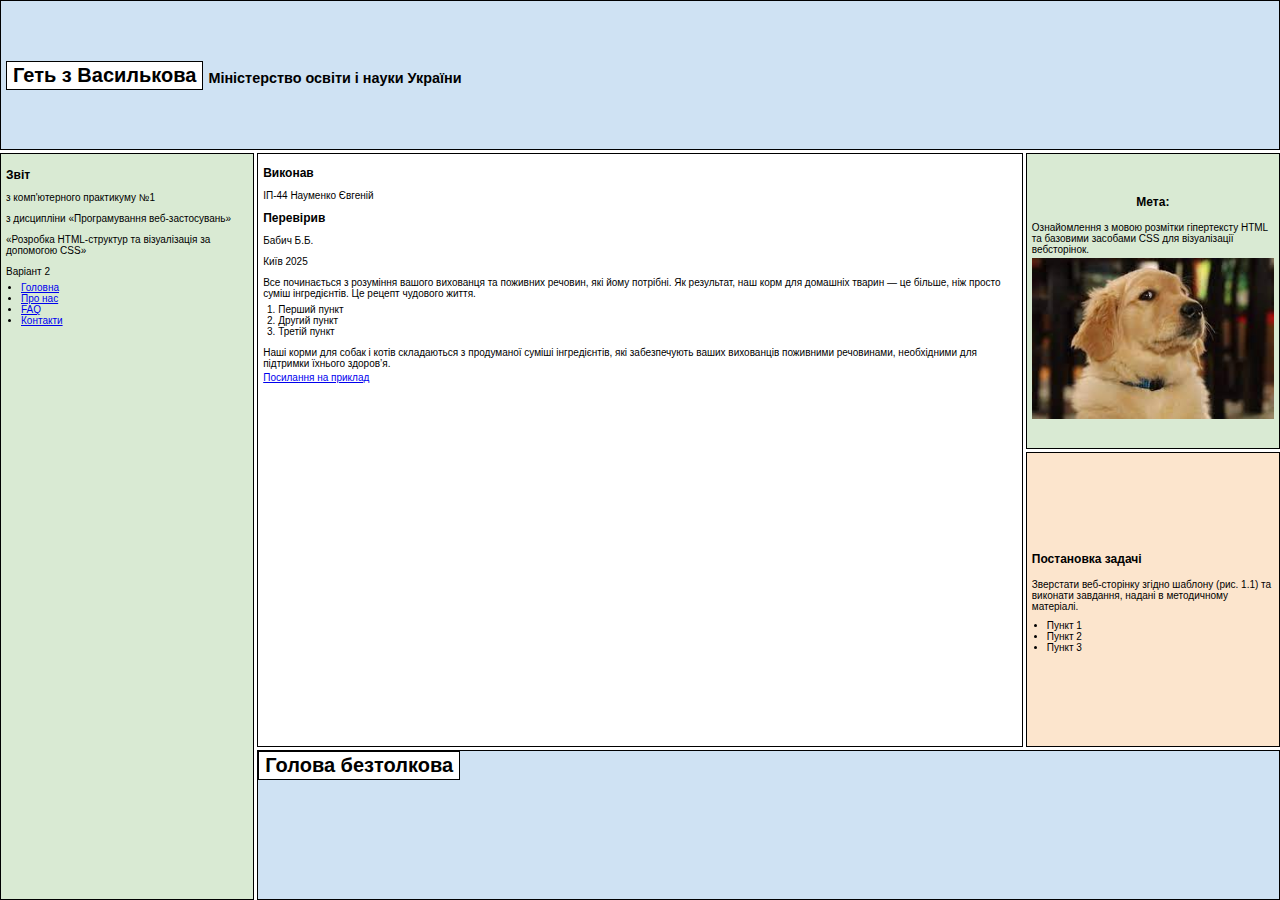
<file: index.html>
<!DOCTYPE html>
<html lang="uk">
<head>
  <meta charset="UTF-8">
  <title>Звіт з комп'ютерного практикуму №1</title>
  <link rel="stylesheet" href="style.css">
  <meta name="viewport" content="width=device-width, initial-scale=1.0">
</head>
<body>
  <header class="header">
    <div class="x">Геть з Василькова</div>
    <h1>Міністерство освіти і науки України</h1>
  </header>

  <div class="two">
    <h3>Звіт</h3>
    <p>з комп'ютерного практикуму №1</p>
    <p>з дисципліни «Програмування веб-застосувань»</p>
    <p>«Розробка HTML-структур та візуалізація за допомогою CSS»</p>
    <p>Варіант 2</p>
    <ul>
      <li><a href="index.html">Головна</a></li>
      <li><a href="about.html">Про нас</a></li>
      <li><a href="faq.html">FAQ</a></li>
      <li><a href="contact.html">Контакти</a></li>
    </ul>
  </div>

  <div class="three">
    <h2>Виконав</h2>
    <p>ІП-44 Науменко Євгеній</p>
    <h2>Перевірив</h2>
    <p>Бабич Б.Б.</p>
    <p>Київ 2025</p>
    <p>Все починається з розуміння вашого вихованця та поживних речовин, які йому потрібні. Як результат, наш корм для домашніх тварин — це більше, ніж просто суміш інгредієнтів. Це рецепт чудового життя.</p>
    <ol>
      <li>Перший пункт</li>
      <li>Другий пункт</li>
      <li>Третій пункт</li>
    </ol>
    <p>Наші корми для собак і котів складаються з продуманої суміші інгредієнтів, які забезпечують ваших вихованців поживними речовинами, необхідними для підтримки їхнього здоров’я.</p>
    <a href="https://www.purina.ua/" target="_blank">Посилання на приклад</a>
  </div>

  <div class="four">
  <h3>Мета:</h3>
  <p>Ознайомлення з мовою розмітки гіпертексту HTML та базовими засобами CSS для візуалізації вебсторінок.</p>
  <img src="myimage.jpg" alt="Моя фотографія" usemap="#image-map">
</div>

  <div class="five">
    <h3>Постановка задачі</h3>
    <p>Зверстати веб-сторінку згідно шаблону (рис. 1.1) та виконати завдання, надані в методичному матеріалі.</p>
    <ul>
      <li>Пункт 1</li>
      <li>Пункт 2</li>
      <li>Пункт 3</li>
    </ul>
  </div>

  <div class="six">
    <div class="y">Голова безтолкова</div>
    <p>Київ 2025</p>
  </div>
</body>
</html>
</file>
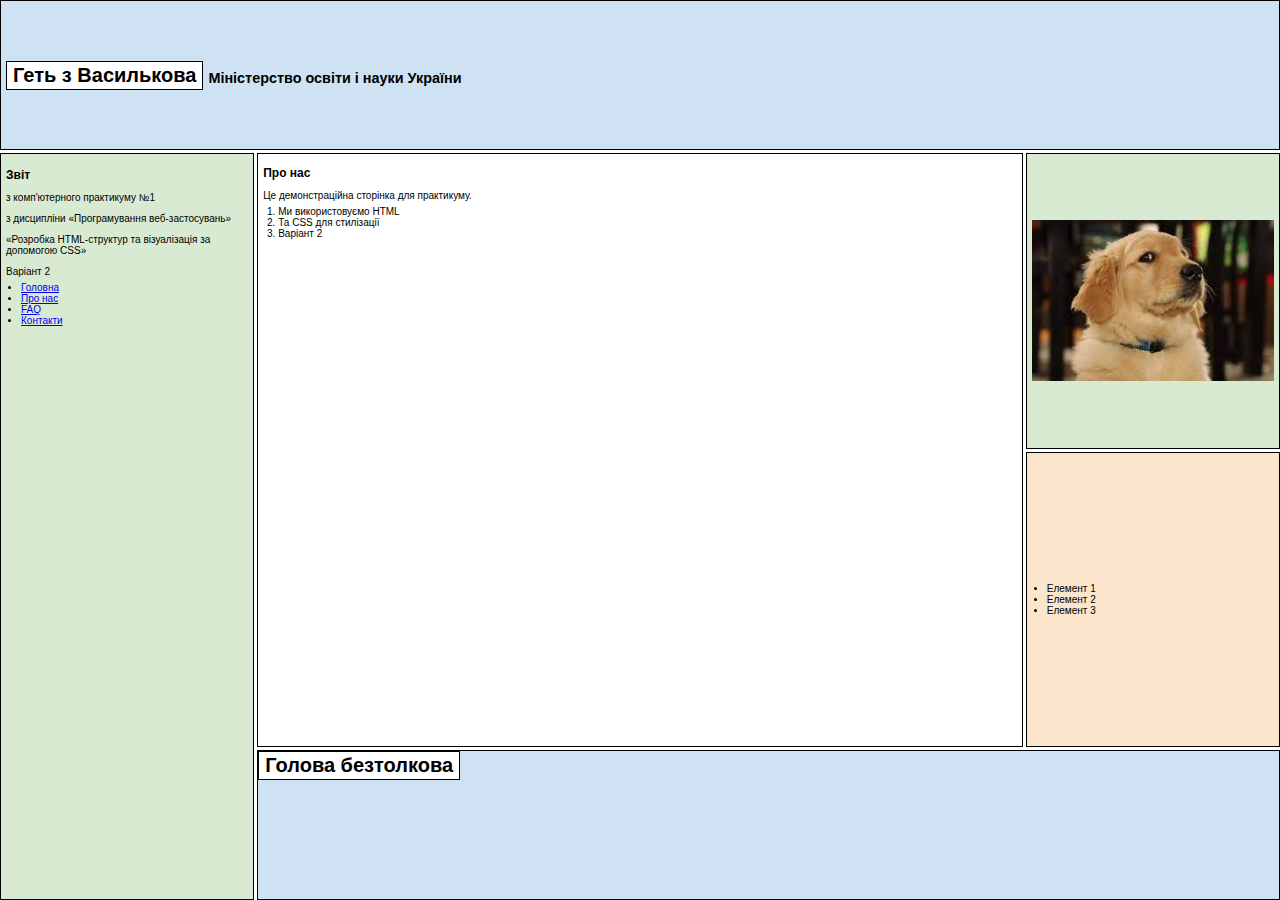
<file: about.html>
<!DOCTYPE html>
<html lang="uk">
<head>
  <meta charset="UTF-8">
  <title>Про нас</title>
  <link rel="stylesheet" href="style.css">
  <meta name="viewport" content="width=device-width, initial-scale=1.0">
</head>
<body>
  <header class="header">
    <div class="x">Геть з Василькова</div>
    <h1>Міністерство освіти і науки України</h1>
  </header>

  <div class="two">
    <h3>Звіт</h3>
    <p>з комп'ютерного практикуму №1</p>
    <p>з дисципліни «Програмування веб-застосувань»</p>
    <p>«Розробка HTML-структур та візуалізація за допомогою CSS»</p>
    <p>Варіант 2</p>
    <ul>
      <li><a href="index.html">Головна</a></li>
      <li><a href="about.html">Про нас</a></li>
      <li><a href="faq.html">FAQ</a></li>
      <li><a href="contact.html">Контакти</a></li>
    </ul>
  </div>

  <div class="three">
    <h2>Про нас</h2>
    <p>Це демонстраційна сторінка для практикуму.</p>
    <ol>
      <li>Ми використовуємо HTML</li>
      <li>Та CSS для стилізації</li>
      <li>Варіант 2</li>
    </ol>
  </div>

  <div class="four">
  <img src="myimage.jpg" alt="Моя фотографія" usemap="#image-map">
</div>

  <div class="five">
    <ul>
      <li>Елемент 1</li>
      <li>Елемент 2</li>
      <li>Елемент 3</li>
    </ul>
  </div>

  <div class="six">
    <div class="y">Голова безтолкова</div>
  </div>
</body>
</html>
</file>
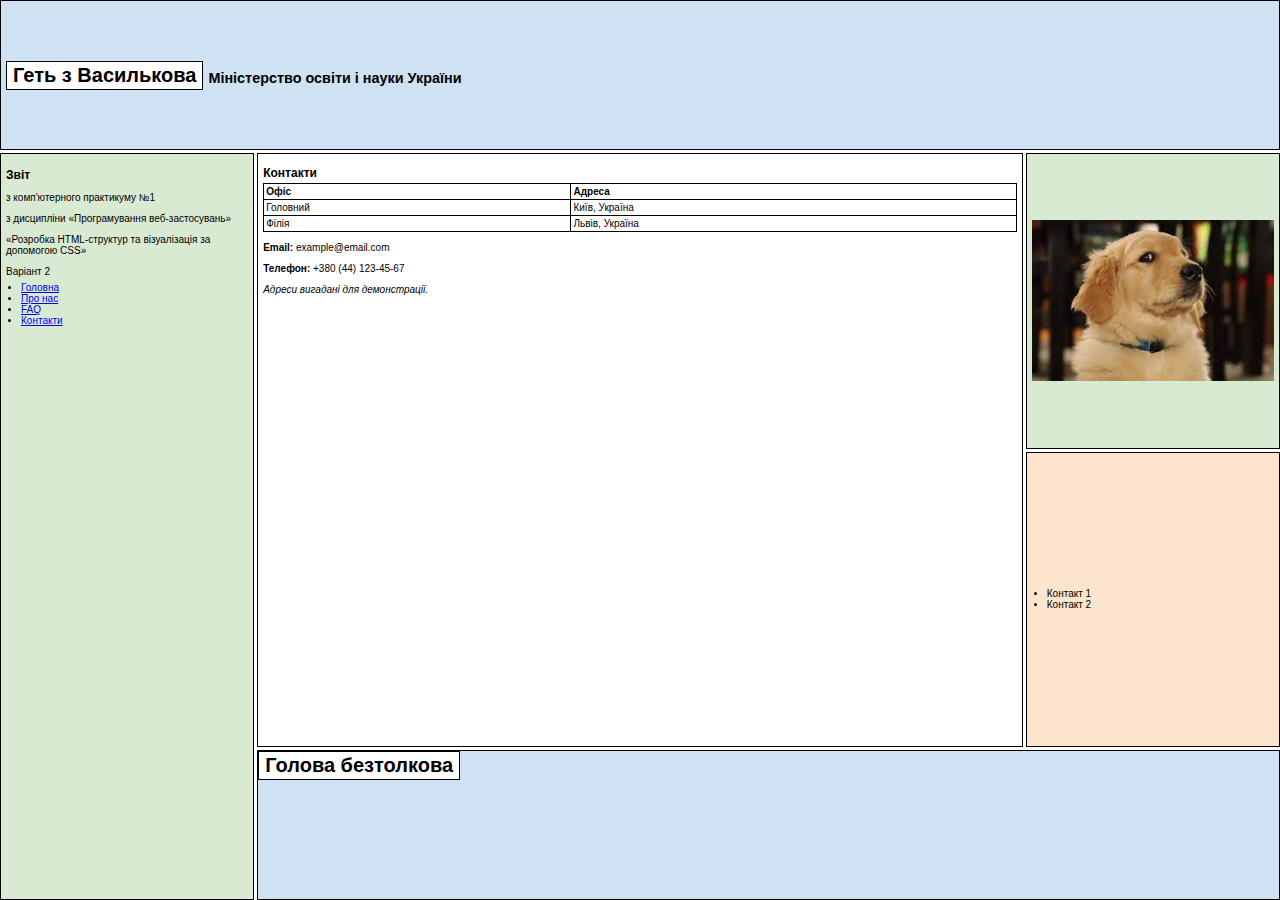
<file: contact.html>
<!DOCTYPE html>
<html lang="uk">
<head>
  <meta charset="UTF-8">
  <title>Контакти</title>
  <link rel="stylesheet" href="style.css">
  <meta name="viewport" content="width=device-width, initial-scale=1.0">
</head>
<body>
  <header class="header">
    <div class="x">Геть з Василькова</div>
    <h1>Міністерство освіти і науки України</h1>
  </header>

  <div class="two">
    <h3>Звіт</h3>
    <p>з комп'ютерного практикуму №1</p>
    <p>з дисципліни «Програмування веб-застосувань»</p>
    <p>«Розробка HTML-структур та візуалізація за допомогою CSS»</p>
    <p>Варіант 2</p>
    <ul>
      <li><a href="index.html">Головна</a></li>
      <li><a href="about.html">Про нас</a></li>
      <li><a href="faq.html">FAQ</a></li>
      <li><a href="contact.html">Контакти</a></li>
    </ul>
  </div>

  <div class="three">
    <h2>Контакти</h2>
    <table>
      <thead>
        <tr><th>Офіс</th><th>Адреса</th></tr>
      </thead>
      <tbody>
        <tr><td>Головний</td><td>Київ, Україна</td></tr>
        <tr><td>Філія</td><td>Львів, Україна</td></tr>
      </tbody>
    </table>
    <p><b>Email:</b> example@email.com</p>
    <p><b>Телефон:</b> +380 (44) 123-45-67</p>
    <p><i>Адреси вигадані для демонстрації.</i></p>
  </div>

   <div class="four">
  <img src="myimage.jpg" alt="Моя фотографія" usemap="#image-map">
</div>

  <div class="five">
    <ul>
      <li>Контакт 1</li>
      <li>Контакт 2</li>
    </ul>
  </div>

  <div class="six">
    <div class="y">Голова безтолкова</div>
  </div>
</body>
</html>
</file>
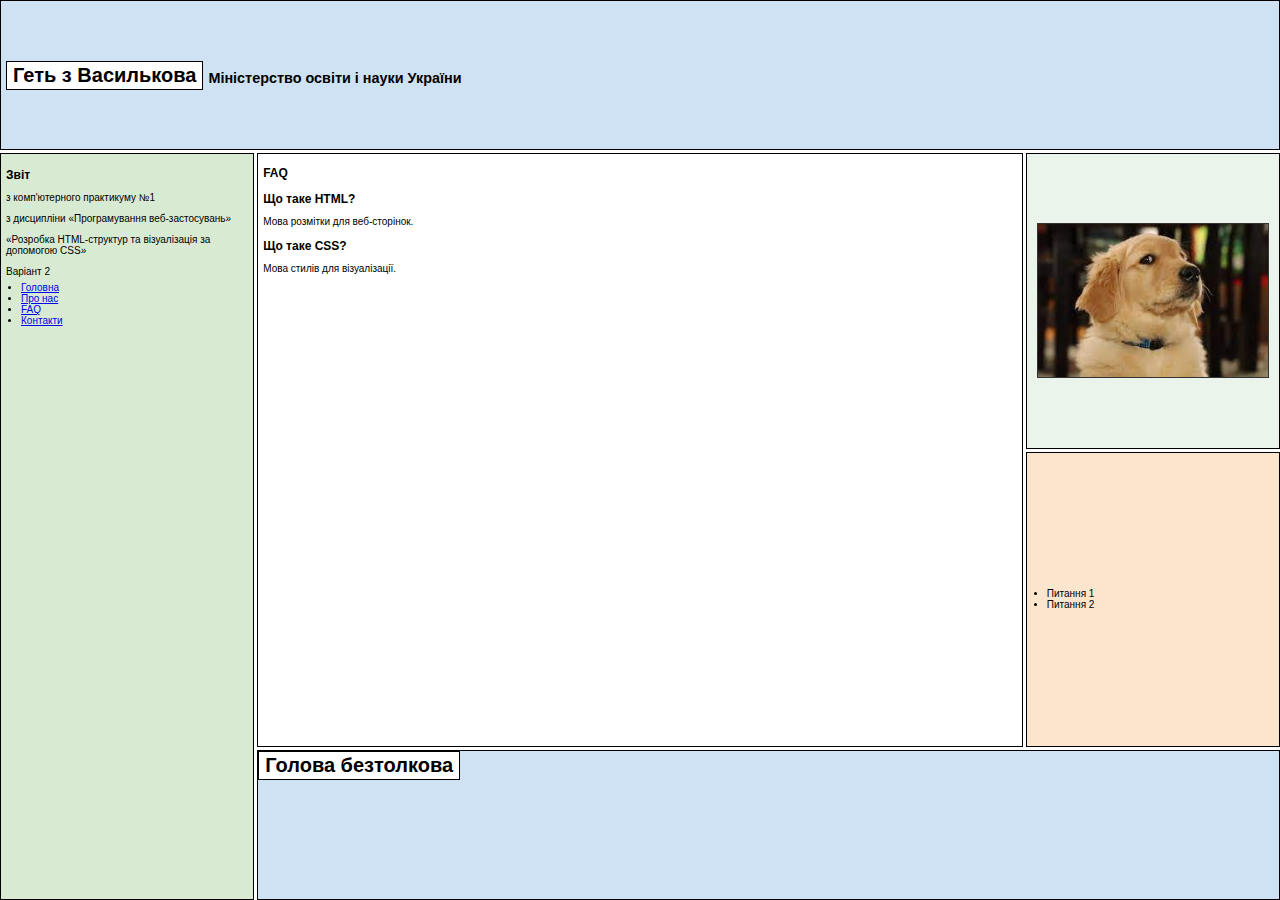
<file: faq.html>
<!DOCTYPE html>
<html lang="uk">
<head>
  <meta charset="UTF-8">
  <title>FAQ</title>
  <link rel="stylesheet" href="style.css">
  <meta name="viewport" content="width=device-width, initial-scale=1.0">
  <style>
    .four {
      display: flex;
      justify-content: center;
      align-items: center;
      padding: 10px;
      background: #eaf4ea;
    }

    .four img {
      max-width: 100%;
      height: auto;
      border: 1px solid #333;
    }

    area {
      cursor: pointer;
    }
  </style>
</head>
<body>
  <header class="header">
    <div class="x">Геть з Василькова</div>
    <h1>Міністерство освіти і науки України</h1>   
  </header>

  <div class="two">
    <h3>Звіт</h3>
    <p>з комп'ютерного практикуму №1</p>
    <p>з дисципліни «Програмування веб-застосувань»</p>
    <p>«Розробка HTML-структур та візуалізація за допомогою CSS»</p>
    <p>Варіант 2</p>
    <ul>
      <li><a href="index.html">Головна</a></li>
      <li><a href="about.html">Про нас</a></li>
      <li><a href="faq.html">FAQ</a></li>
      <li><a href="contact.html">Контакти</a></li>
    </ul>
  </div>

  <div class="three">
    <h2>FAQ</h2>
    <h3>Що таке HTML?</h3>
    <p>Мова розмітки для веб-сторінок.</p>
    <h3>Що таке CSS?</h3>
    <p>Мова стилів для візуалізації.</p>
  </div>

  <div class="four">
    <img src="myimage.jpg" alt="Моя фотографія" usemap="#dog-map">

    <map name="dog-map">
      <area alt="Собака" title="Собака" 
            href="https://uk.wikipedia.org/wiki/Собака" 
            coords="50,40,200,180" shape="rect">

      <area alt="Вухо" title="Вухо" 
            href="https://uk.wikipedia.org/wiki/" 
            coords="120,60,40" shape="circle">

      <area alt="Іграшка" title="Іграшка" 
            href="https://uk.wikipedia.org/wiki/" 
            coords="220,180,280,220,180,220" shape="poly">
    </map>
  </div>

  <div class="five">
    <ul>
      <li>Питання 1</li>
      <li>Питання 2</li>
    </ul>
  </div>

  <div class="six">
    <div class="y">Голова безтолкова</div>
  </div>
</body>
</html>
</file>
<file: style.css>
* {
  box-sizing: border-box;
}

body {
  margin: 0;
  font-family: Arial, sans-serif;
  display: grid;
  grid-template-areas:
    "header header header header"
    "two three three four"
    "two three three five"
    ". six six six";
  grid-template-columns: 1fr 2fr 1fr 1fr;
  grid-template-rows: minmax(150px, auto) 1fr 1fr minmax(150px, auto);
  gap: 3px;
  min-height: 100vh;
  width: 100%;
  min-width: 320px;
  font-size: 10px;
  overflow: auto;
}

.header {
  grid-area: header;
  background: #cfe2f3;
  border: 1px solid black;
  display: flex;
  align-items: center;
  justify-content: flex-start;
  padding: 2px 5px;
  font-size: 12px;
}

.two {
  grid-area: two;
  grid-row: 2 / 5;
  background: #d9ead3;
  border: 1px solid black;
  padding: 2px 5px;
  font-size: 10px;
  overflow-y: auto;
}

.three {
  grid-area: three;
  background: #ffffff;
  border: 1px solid black;
  padding: 2px 5px;
  font-size: 10px;
  overflow-y: auto;
}

.four {
  grid-area: four;
  background: #d9ead3;
  border: 1px solid black;
  padding: 2px 5px;
  display: flex;
  flex-direction: column;
  justify-content: center;
  align-items: center;
  height: 100%;
}

.four img {
  max-width: 100%;
  height: auto;
}

.five {
  grid-area: five;
  background: #fce5cd;
  border: 1px solid black;
  padding: 2px 5px;
  font-size: 10px;
  height: 100%;
  display: flex;
  flex-direction: column;
  justify-content: center;
}

.six {
  grid-area: six;
  grid-column: 2 / 5;
  background: #cfe2f3;
  border: 1px solid black;
  padding: 0;
  font-size: 10px;
  position: relative;
  min-height: 120px;
}

.six .y {
  background: white;
  padding: 2px 6px;
  border: 1px solid black;
  font-weight: bold;
  font-size: 20px;
  margin: 0; 
  position: absolute;
  top: 0;
  left: 0;
  z-index: 1; 
}

.six h1 {
  margin: 0;
  padding: 2px 5px;
}

.x {
  background: white;
  padding: 2px 6px;
  border: 1px solid black;
  font-weight: bold;
  font-size: 20px;
  margin-right: 5px;
  flex-shrink: 0;
}

h1, h2, h3 { font-size: 1.2em; margin-bottom: 3px; }
p { margin-bottom: 3px; }
ul, ol { padding-left: 15px; margin: 5px 0; }
table { border-collapse: collapse; width: 100%; }
th, td { border: 1px solid black; padding: 2px; text-align: left; }
</file>
